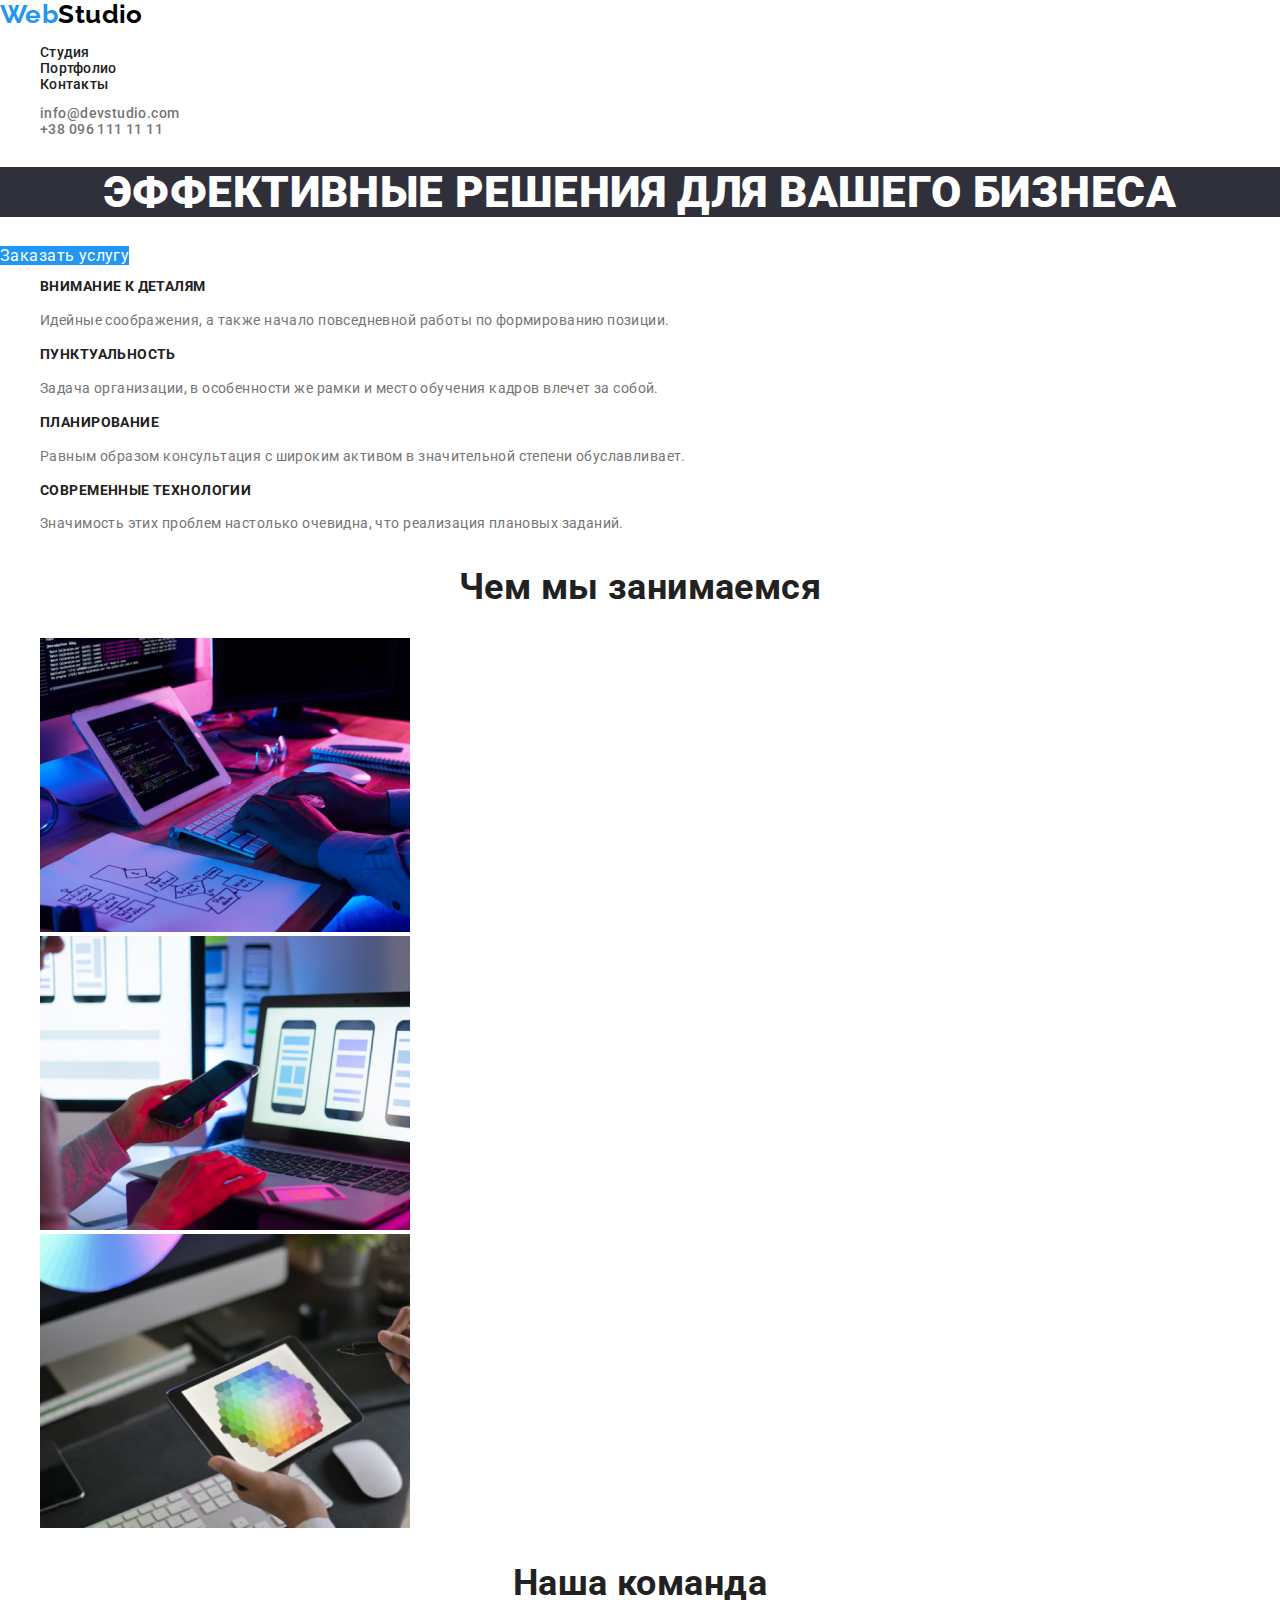
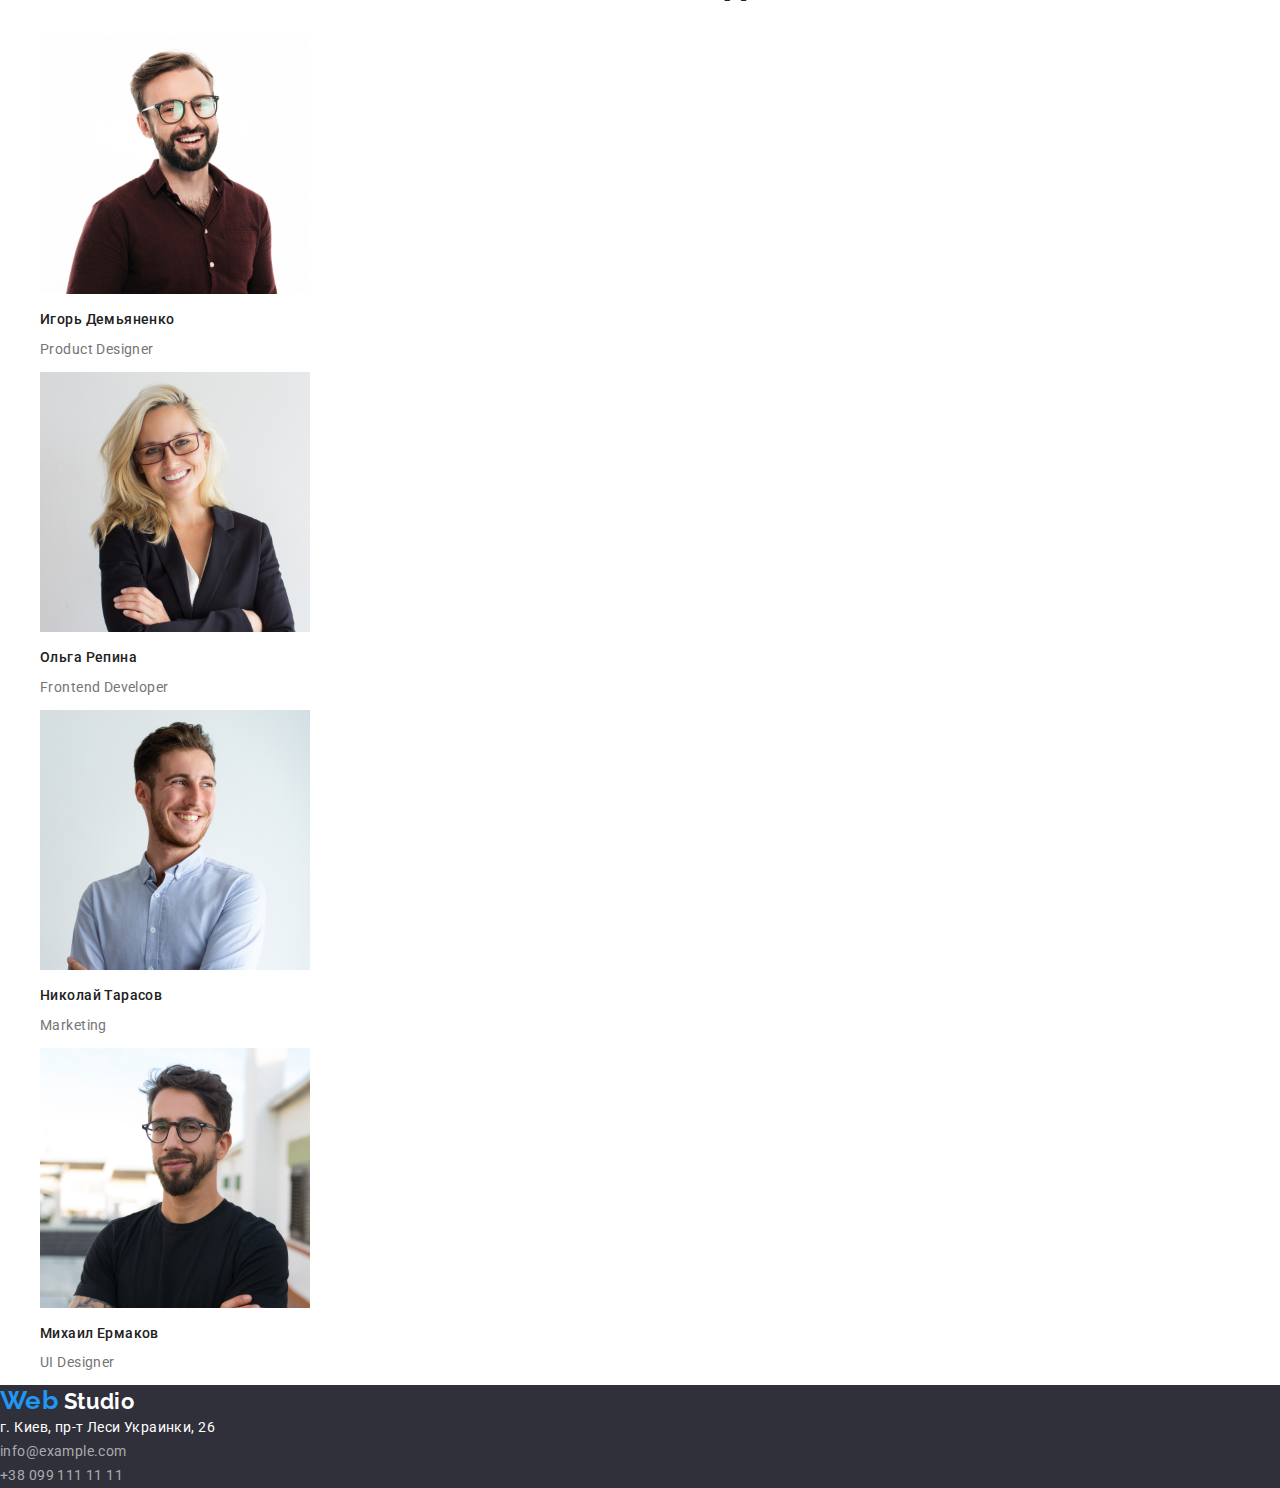
<file: index.html>
<!DOCTYPE html>
<html lang="ru">
  <head>
    <meta charset="UTF-8" />
    <meta http-equiv="X-UA-Compatible" content="IE=edge" />
    <meta name="viewport" content="width=device-width, initial-scale=1.0" />
    <link rel="stylesheet" href="css/normalize.css" />
    <link
      href="https://fonts.googleapis.com/css2?family=Raleway:wght@700&family=Roboto:wght@400;500;700;900&display=swap"
      rel="stylesheet"
    />
    <link rel="stylesheet" href="./css/style.css" />
    <title>Document</title>
  </head>
  <!--лого-->
  <body>
    
    <header class="header">
      <div class="container head-container"></div>
        <nav class="nav">
          <a href="./index.html" class="main logo"
            ><span class="logo-style">Web</span
            ><span class="logo-style2">Studio</span></a>
<!--меню-->
<ul class="nav menu-nav">
  <li><a href="./studio.html" class="link">Студия</a></li>
  <li><a href="./portfolio.html" class="link">Портфолио</a></li>
  <li><a href="./contacts.html" class="link">Контакты</a></li>
</ul>
<ul class="nav menu-contacts">
  <li><a href="mailto:info@devstudio.com" class="link"> info@devstudio.com</a></li>
  <li><a href="tel:+380961111111" class="link">+38 096 111 11 11</a></li>
</ul>
      </nav>
    </header>
    <!--шапка-->
    <main>
      <section class="sidebar">
        <h1 class="header-main">Эффективные решения для вашего бизнеса</h1>
      </section>
      <a href="#" class="button">Заказать услугу</a>
      <!-- Наши ценности-->
      <section class="features">
        <ul>
          <li>
            <h3 class="uptitle title-features">Внимание к деталям</h3>
            <p class="features-text">
              Идейные соображения, а также начало повседневной работы по
              формированию позиции.
            </p>
          </li>
          <li>
            <h3 class="uptitle title-features">Пунктуальность</h3>
            <p class="features-text">
              Задача организации, в особенности же рамки и место обучения кадров
              влечет за собой.
            </p>
          </li>
          <li>
            <h3 class="uptitle title-features">Планирование</h3>
            <p class="features-text">
              Равным образом консультация с широким активом в значительной
              степени обуславливает.
            </p>
          </li>
          <li>
            <h3 class="uptitle title-features">Современные технологии</h3>
            <p class="features-text">
              Значимость этих проблем настолько очевидна, что реализация
              плановых заданий.
            </p>
          </li>
        </ul>
      </section>
      <section class="work">
        <h2 class="section-title">Чем мы занимаемся</h2>
        <ul class="work-list">
          <li><img src="images/tablet.jpg" width="370" alt="планшет" /></li>
          <li><img src="images/phone.jpg" width="370" alt="телефон" /></li>
          <li>
            <img src="images/color.jpg" width="370" alt="цвета на планшете" />
          </li>
        </ul>
      </section>
      <section class="team">
        <h2 class="section-title">Наша команда</h2>
        <ul class="team">
          <li>
            <img src="images/1.jpg" alt="игорь" width="270" />
            <h3 lang="ru" class="team-members-name">Игорь Демьяненко</h3>
            <p lang="en" class="team-members-position">Product Designer</p>
          </li>
          <li>
            <img src="images/2.jpg" alt="ольга" width="270" />
            <h3 lang="ru" class="team-members-name">Ольга Репина</h3>
            <p lang="en" class="team-members-position">Frontend Developer</p>
          </li>
          <li>
            <img src="images/3.jpg" alt="николай" width="270" />
            <h3 lang="ru" class="team-members-name">Николай Тарасов</h3>
            <p lang="en" class="team-members-position">Marketing</p>
          </li>
          <li>
            <img src="images/4.jpg" alt="михаил" width="270" />
            <h3 lang="ru" class="team-members-name">Михаил Ермаков</h3>
            <p lang="en" class="team-members-position">UI Designer</p>
          </li>
        </ul>
      </section>
    </main>
    <footer class="footer-page">
      <a href="./index.html" class="logo second" aria-current="true"
        ><span class="logo-style">Web</span> Studio</a
      >
      <address class="address">
        <a
          href="https://goo.gl/maps/JxThb7ZL6yc4Fho2A"
          target="_blank"
          class="address-location link"
          >г. Киев, пр-т Леси Украинки, 26</a
        ><br />
        <a href="mailto:info@example.com" class="link">info@example.com</a
        ><br />
        <a href="tel:+38099111111" class="link">+38 099 111 11 11</a><br />
      </address>
    </footer>
  </body>
</html>
</file>
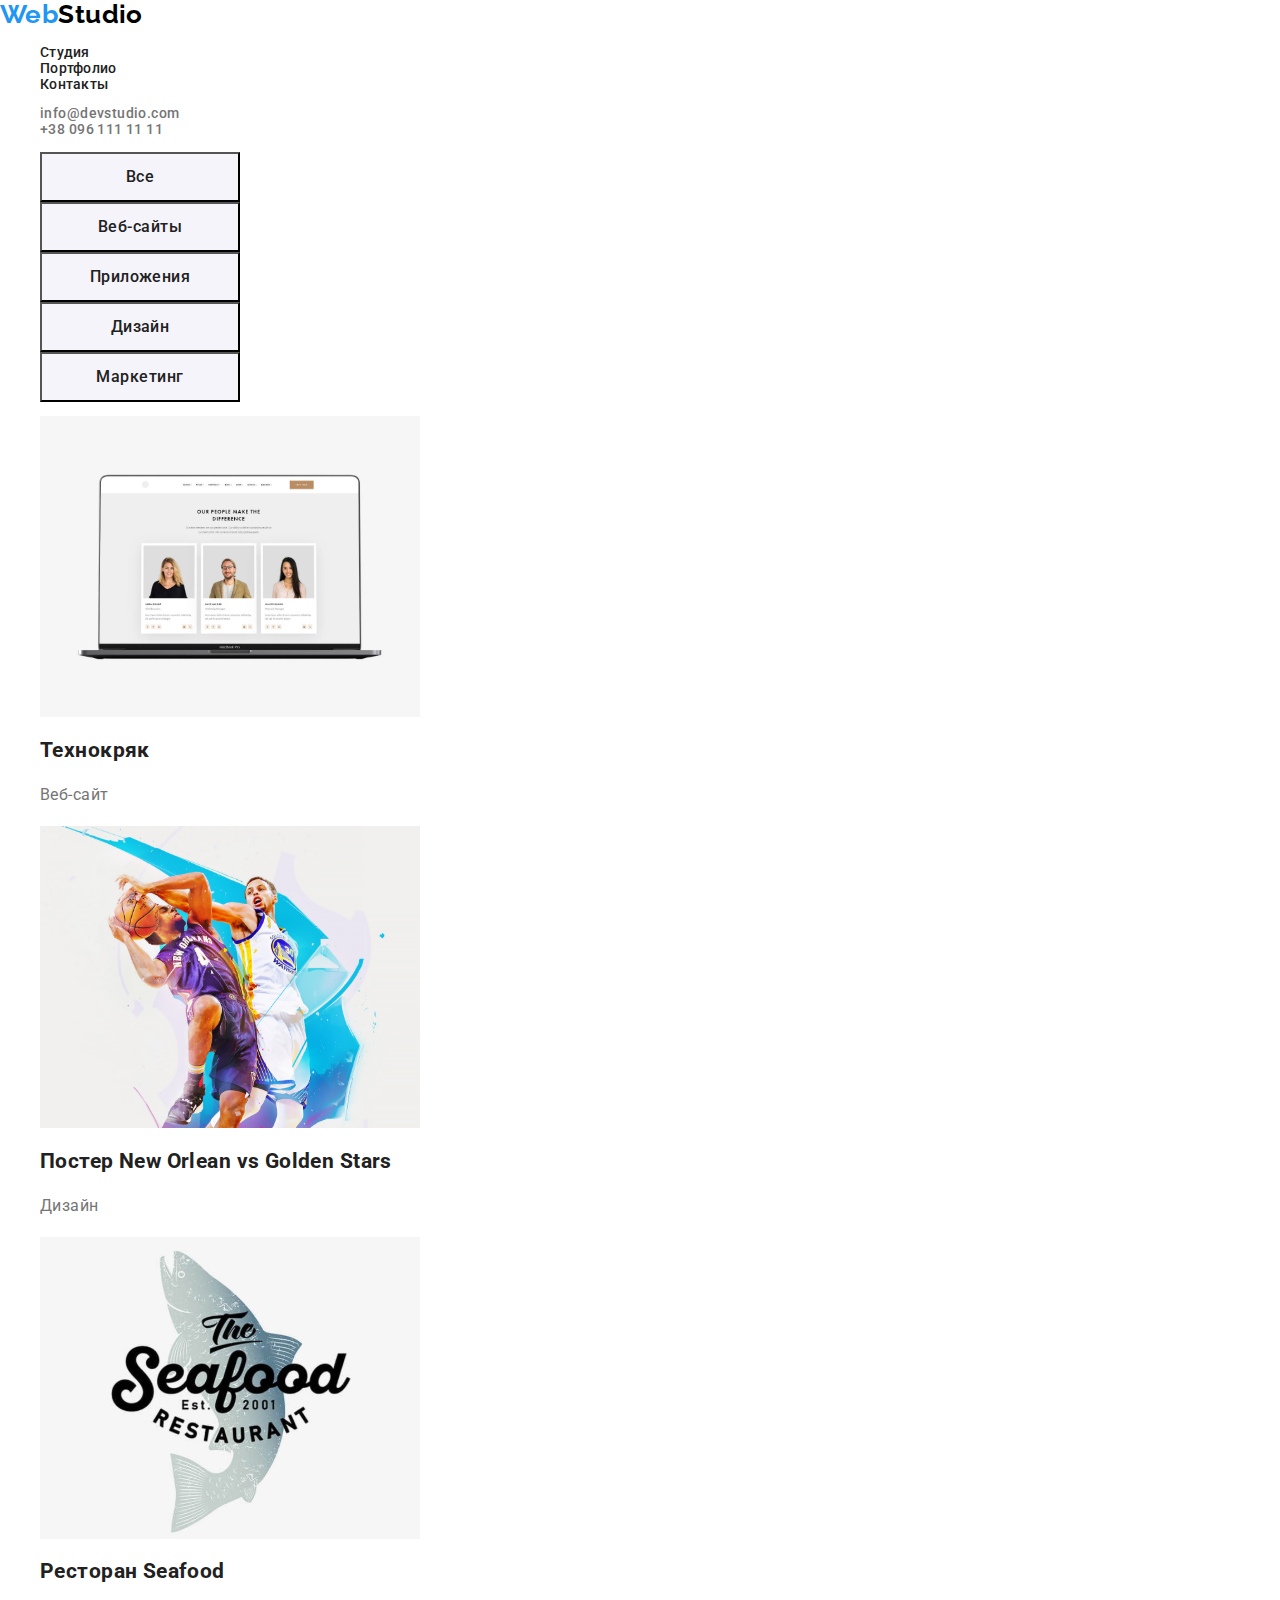
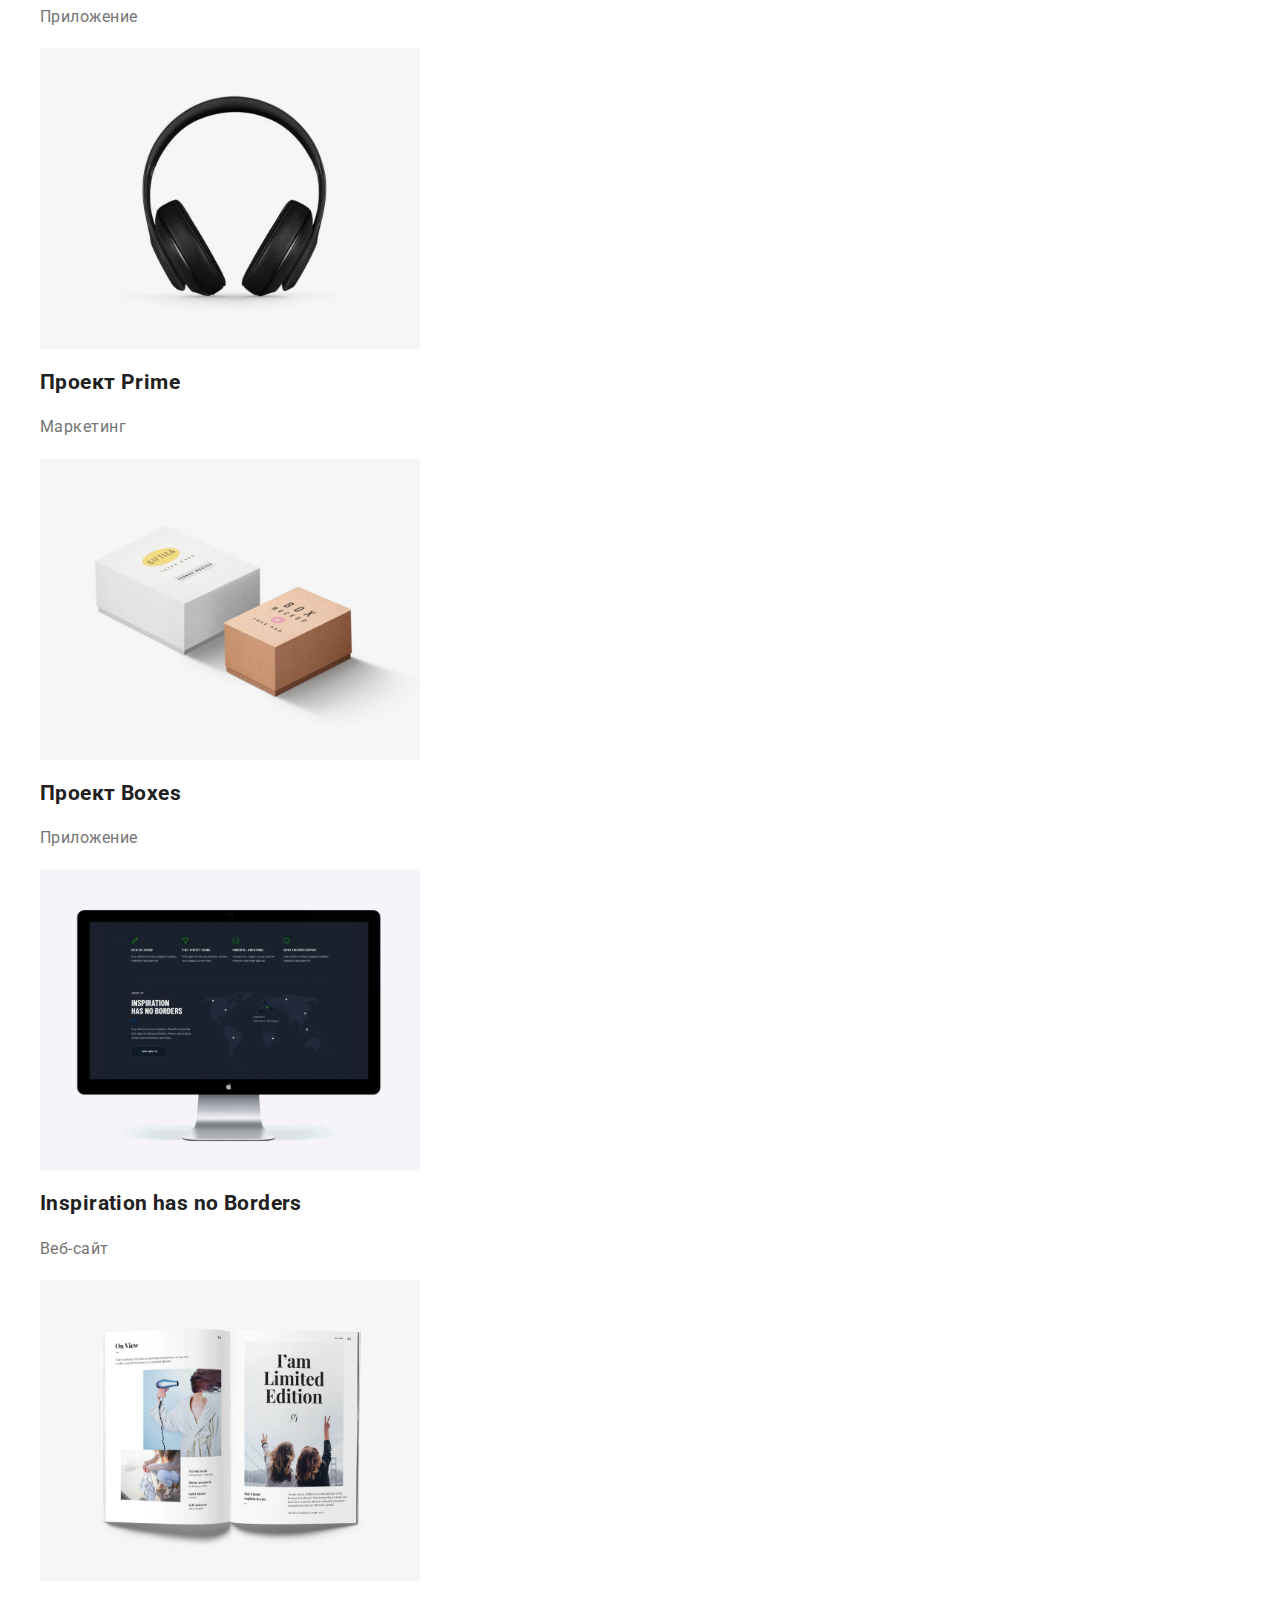
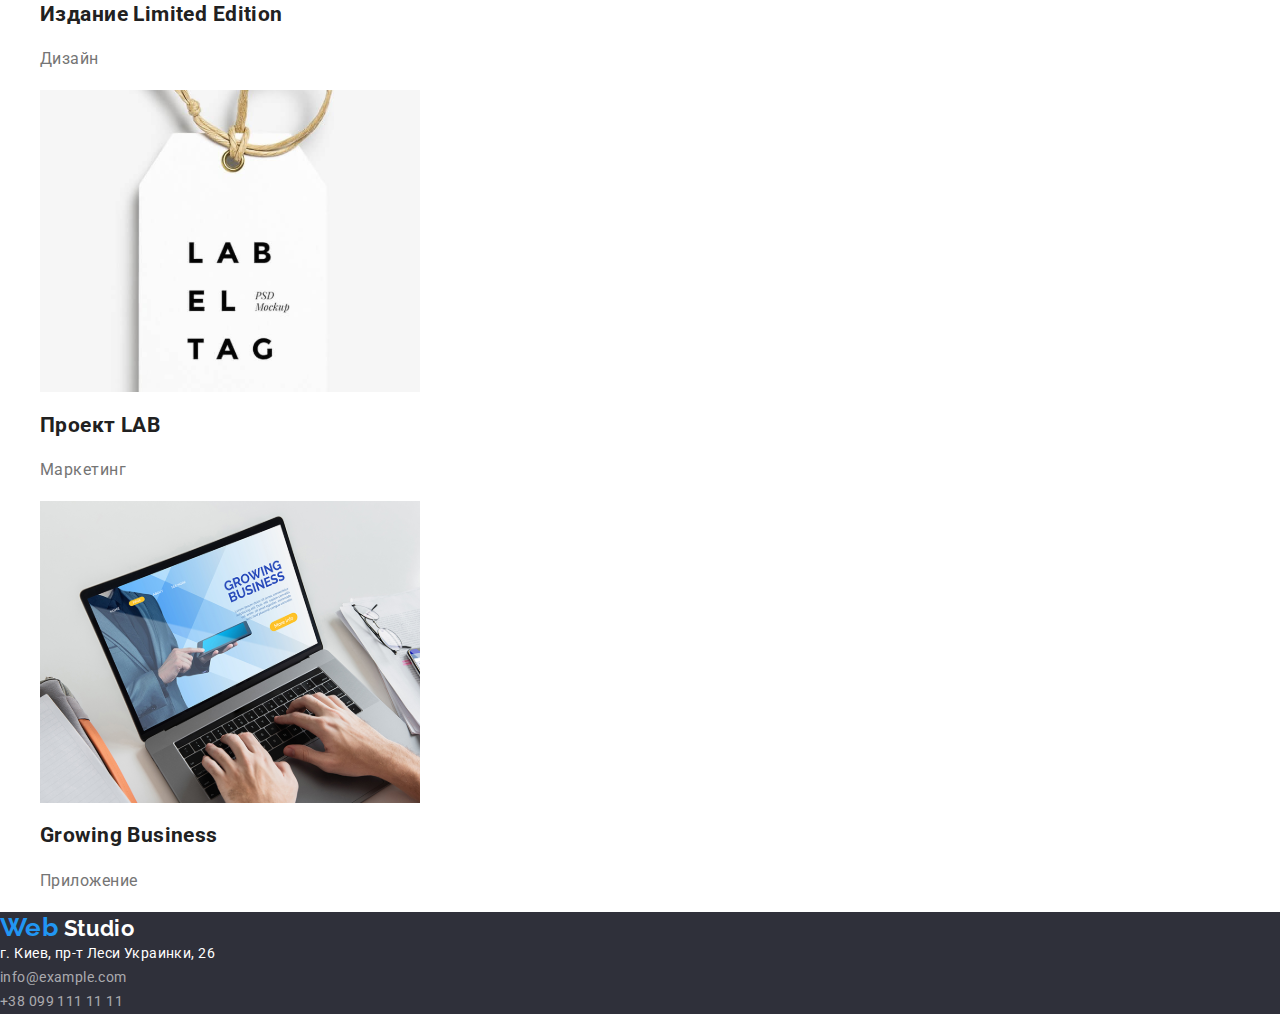
<file: portfolio.html>
<!DOCTYPE html>
<html lang="ru">
  <head>
    <meta charset="UTF-8" />
    <meta http-equiv="X-UA-Compatible" content="IE=edge" />
    <meta name="viewport" content="width=device-width, initial-scale=1.0" />
    <link rel="stylesheet" href="css/normalize.css" />
    <link
      href="https://fonts.googleapis.com/css2?family=Raleway:wght@700&family=Roboto:wght@400;500;700;900&display=swap"
      rel="stylesheet"
    />
    <link rel="stylesheet" href="./css/style.css" />
    <title>Document</title>
  </head>
  <!--лого-->
  <body>
    
    <header class="header">
      <div class="container head-container"></div>
        <nav class="nav">
          <a href="./index.html" class="main logo"
            ><span class="logo-style">Web</span
            ><span class="logo-style2">Studio</span></a>
<!--меню-->
<ul class="nav menu-nav">
  <li><a href="./studio.html" class="link">Студия</a></li>
  <li><a href="./portfolio.html" class="link">Портфолио</a></li>
  <li><a href="./contacts.html" class="link">Контакты</a></li>
</ul>
<ul class="nav menu-contacts">
  <li><a href="mailto:info@devstudio.com" class="link"> info@devstudio.com</a></li>
  <li><a href="tel:+380961111111" class="link">+38 096 111 11 11</a></li>
</ul>
      </nav>
    </header>
    <main>
      <section class="portfolio-nav">
        <ul>
          <li><button type="button" class="button second">Все</button></li>
          <li>
            <button type="button" class="button second">Веб-сайты</button>
          </li>
          <li>
            <button type="button" class="button second">Приложения</button>
          </li>
          <li><button type="button" class="button second">Дизайн</button></li>
          <li>
            <button type="button" class="button second">Маркетинг</button>
          </li>
        </ul>
        <ul>
          <li>
            <a class="link">
              <img src="./images/img.svg" width="380" alt="notebook" />
              <h2 class="portfolio-main">Технокряк</h2>
              <p class="portfolio-text">Веб-сайт</p>
            </a>
          </li>
          <li>
            <a class="link">
              <img src="./images/img1.svg" width="380" alt="basketball" />
              <h2 class="portfolio-main">Постер New Orlean vs Golden Stars</h2>
              <p class="portfolio-text">Дизайн</p>
            </a>
          </li>
          <li>
            <a class="link">
              <img src="./images/img2.svg" width="380" alt="logo rest" />
              <h2 class="portfolio-main">Ресторан Seafood</h2>
              <p class="portfolio-text">Приложение</p>
            </a>
          </li>
          <li>
            <a class="link">
              <img src="./images/img3.svg" width="380" alt="pods" />
              <h2 class="portfolio-main">Проект Prime</h2>
              <p class="portfolio-text">Маркетинг</p>
            </a>
          </li>
          <li>
            <a class="link">
              <img src="./images/img4.svg" width="380" alt="2 box" />
              <h2 class="portfolio-main">Проект Boxes</h2>
              <p class="portfolio-text">Приложение</p>
            </a>
          </li>
          <li>
            <a class="link">
              <img src="./images/img5.svg" width="380" alt="monitor" />
              <h2 class="portfolio-main">Inspiration has no Borders</h2>
              <p class="portfolio-text">Веб-сайт</p>
            </a>
          </li>
          <li>
            <a class="link">
              <img src="./images/img6.svg" width="380" alt="book" />
              <h2 class="portfolio-main">Издание Limited Edition</h2>
              <p class="portfolio-text">Дизайн</p>
            </a>
          </li>
          <li>
            <a class="link">
              <img src="./images/img7.svg" width="380" alt="lable" />
              <h2 class="portfolio-main">Проект LAB</h2>
              <p class="portfolio-text">Маркетинг</p>
            </a>
          </li>
          <li>
            <a class="link">
              <img src="./images/img8.svg " width="380" alt="nootbook" />
              <h2 class="portfolio-main">Growing Business</h2>
              <p class="portfolio-text">Приложение</p>
            </a>
          </li>
        </ul>
      </section>
    </main>
    <!-- контакты -->
    <footer class="footer-page">
      <a href="./index.html" class="logo second" aria-current="true"
        ><span class="logo-style">Web</span> Studio</a
      >
      <address class="address">
        <a
          href="https://goo.gl/maps/JxThb7ZL6yc4Fho2A"
          target="_blank"
          class="address-location link"
          >г. Киев, пр-т Леси Украинки, 26</a
        ><br />
        <a href="mailto:info@example.com" class="link">info@example.com</a
        ><br />
        <a href="tel:+38099111111" class="link">+38 099 111 11 11</a><br />
      </address>
    </footer>
  </body>
</html>
</file>
<file: css/style.css>
:root {
	--primary-text-color: #212121;
	--secondary-text-color: #757575;
	--accent-color: #2196F3;
	--primary-white-color: #ffffff;
	--footer-text-color: rgba(255, 255, 255, 0.6);
	--site-devs-text-color: rgba(255, 255, 255, 0.4);
	--secondary-bg-color: #F5F4FA;
	--work-title-bg: rgba(47, 48, 58, 0.8);
	--footer-bg-color: #2F303A;
	--clients-logos-bg: #AFB1B8;
	--ftr-social-logos-bg: rgba(255, 255, 255, 0.1);
}


/* main */

body {
	font-family: 'Roboto', sans-serif;
	color: var(--primary-text-color);
	font-size: 14px;
	letter-spacing: 0.03em;
	line-height: 1.14;
	font-weight: 400;
	background-color: var(--primary-white-color);
}

ul {
	list-style: none;
}

a {
	text-decoration: none;
}

.link {
	color: var(--primary-text-color)
}

.header {
	background-color: var(--primary-white-color)
}


/* logo */

.logo {
	font-family: 'Raleway', sans-serif;
	font-weight: 700;
}

.logo.main.primary {
	font-size: 26px;
	line-height: 1.19;
}

.logo.second {
	font-size: 22px;
	line-height: 1.18;
	color: var(--primary-white-color);
}

.logo .logo-style {
	font-size: 26px;
}

.logo .logo-style {
	color: #2196F3
}

.logo-style2 {
	color: black
}

.logo-style2 {
	font-size: 26px;
}

.menu_nav {
	font-family: Roboto;
	font-style: normal;
	font-weight: 500;
	font-size: 14px;
	line-height: 16px;
	letter-spacing: 0.02em;
}


/* шапка */

.menu-nav {
    font-family: Roboto;
font-style: normal;
font-weight: 500;
font-size: 14px;
line-height: 16px;
letter-spacing: 0.02em;

color: #212121;
}

.menu-contacts .link{    
	color: var(--secondary-text-color);
	
font-family: Roboto;
font-style: normal;
font-weight: 500;
}


.header-main {
	color: white;
	background-color: #2F303A;
	text-align: center;
	font-size: 44px;
	font-weight: 900;
	text-transform: uppercase;
}

.button {
	width: 200px;
	height: 50px;
	left: 700px;
	top: 430px;
	color: white;
	background-color: #2196F3;
	font-size: 16px;
}

.button.second {
	font-weight: 500;
	line-height: 1.62;
	letter-spacing: 0.03em;
	color: var(--primary-text-color);
	background-color: var(--secondary-bg-color);
}

.nav .link:hover,
.nav .link:focus {
    color: var(--accent-color);
}

/* features */

.uptitle.title-features {
	color: var(--primary-text-color);
}

.features-text {
	line-height: 1.71;
	color: var(--secondary-text-color);
}

.uptitle {
	font-size: inherit;
	font-weight: 700;
	text-transform: uppercase;
}


/* Work */

.uptitle.work-title {
	color: var(--primary-white-color);
	background: var(--work-title-bg);
}


/* section-title */

.section-title {
	text-align: center;
	font-size: 36px;
	font-weight: 700;
	line-height: 1.17;
	color: var(--primary-text-color);
}


/*team text */

.team-text text-align: center;
font-size: 36px;
font-weight: 700;
line-height: 1.17;
color: var(--primary-text-color);

}

/* team */
.team {
	font-size: 16px;
	line-height: 1.19;
}
.team .team-members-name {
	font-size: inherit;
	font-weight: 500;
	color: var(--primary-text-color);
}
.team .team-members-position {
	color: var(--secondary-text-color);
}

/* Адрес */
.address .link {
	font-style: normal;
	line-height: 1.71;
	color: var(--footer-text-color);
}
.address .link.address-location {
	color: var(--primary-white-color);
}

/* footer */
.footer-page {
	background-color: #2F303A;
}

/* portfolio */
.menu. nav .link.current {
	color: var(--accent-color);
}
.button .second font-family: Roboto;
font-style: normal;
font-weight: 500;
font-size: 16px;
line-height: 26px;
text-align: center;
letter-spacing: 0.03em;
.portfolio-main {
	font-family: Roboto;
	font-style: normal;
	font-weight: bold;
	font-size: 18px;
	line-height: 36px;
	letter-spacing: 0.06em;
}
.portfolio-text {
	font-family: Roboto;
	font-style: normal;
	font-weight: normal;
	font-size: 16px;
	line-height: 30px;
	letter-spacing: 0.03em;
	color: #757575;
}

.button.second:hover,
.button.second:focus {
color: var(--primary-white-color);
background-color: var(--accent-color);
}
</file>
